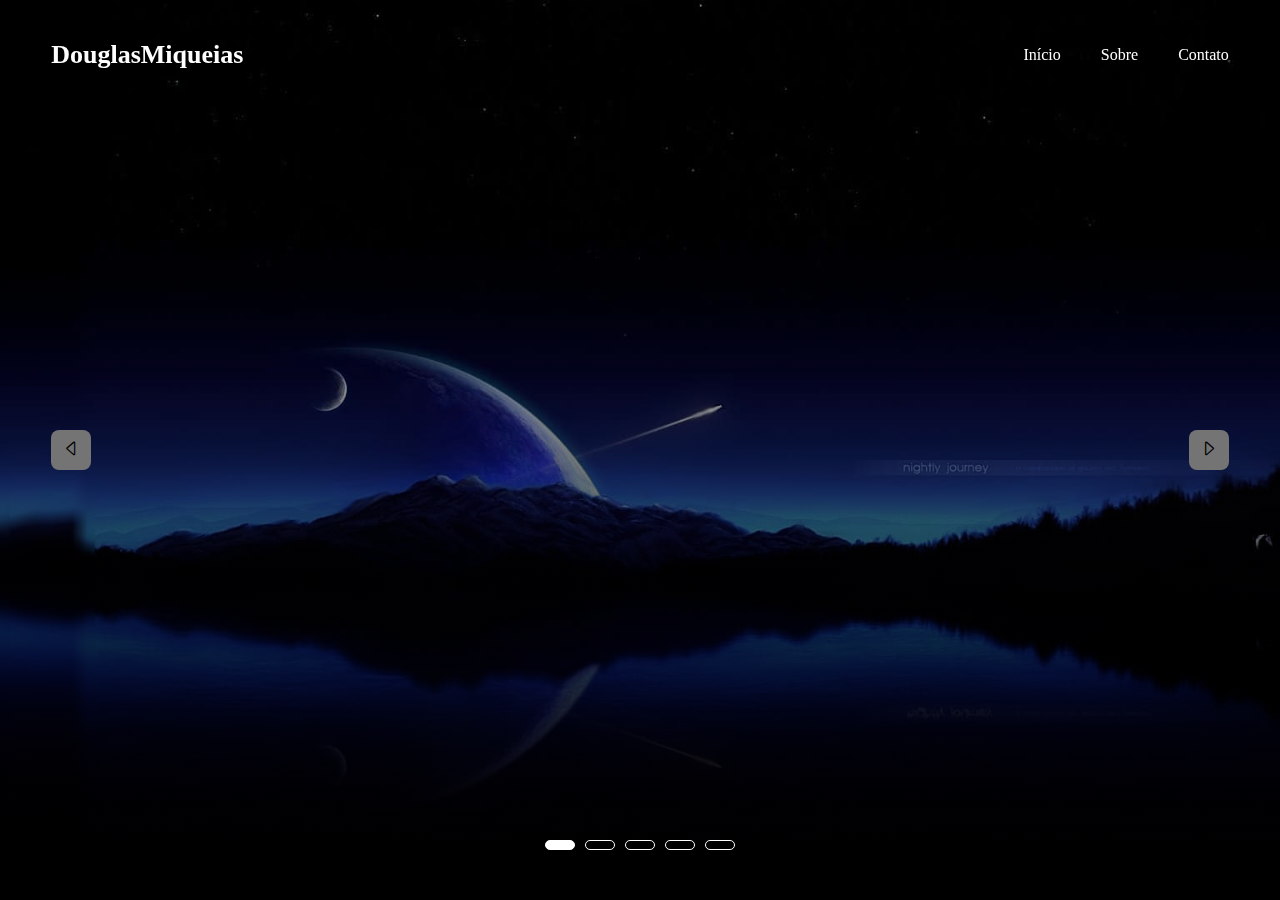
<file: projeto-slider/index.html>
<!DOCTYPE html>
<html lang="en">
<head>
  <meta charset="UTF-8" />
  <meta name="viewport" content="width=device-width, initial-scale=1.0" />
  <link rel="stylesheet" href="https://cdn.jsdelivr.net/npm/bootstrap-icons@1.13.1/font/bootstrap-icons.min.css" />
  <link rel="stylesheet" href="style.css" />
  <title>Document</title>
</head>
<body>

  <header>
    <div class="interface">
      <div class="logotipo">
        DouglasMiqueias
      </div><!--logotipo-->
      <nav class="menu">
        <ul>
          <li><a href="">Início</a></li>
          <li><a href="">Sobre</a></li>
          <li><a href="">Contato</a></li>
        </ul>
      </nav>
    </div><!--interface-->
  </header>

  <section class="slider">
    <div class="interface">

      <div class="slider-container">

        <div class="slider-img ativo">
          <img src="imgs/img-slider.jpg" alt="" />
          <div class="texto-slider">
            <h2>Slider 1</h2>
            <p>Lorem ipsum dolor sit amet consectetur adipisicing elit...</p>
          </div>
        </div>

        <div class="slider-img">
          <img src="imgs/img-slider2.jpg" alt="" />
          <div class="texto-slider">
            <h2>Slider 2</h2>
            <p>Lorem ipsum dolor sit amet consectetur adipisicing elit...</p>
          </div>
        </div>

        <div class="slider-img">
          <img src="imgs/img-slider3.jpg" alt="" />
          <div class="texto-slider">
            <h2>Slider 3</h2>
            <p>Lorem ipsum dolor sit amet consectetur adipisicing elit...</p>
          </div>
        </div>

        <div class="slider-img">
          <img src="imgs/img-slider4.jpg" alt="" />
          <div class="texto-slider">
            <h2>Slider 4</h2>
            <p>Lorem ipsum dolor sit amet consectetur adipisicing elit...</p>
          </div>
        </div>

        <div class="slider-img">
          <img src="imgs/img-slider5.jpg" alt="" />
          <div class="texto-slider">
            <h2>Slider 5</h2>
            <p>Lorem ipsum dolor sit amet consectetur adipisicing elit...</p>
          </div>
        </div>

      </div><!--slider-container-->

      <!-- Setas -->
      <div class="setas">
        <button id="anterior"><i class="bi bi-caret-left"></i></button>
        <button id="proxima"><i class="bi bi-caret-right"></i></button>
      </div>

      <!-- Botões de navegação -->
      <div class="btn-nav-box">
        <div class="btn-nav ativo"></div>
        <div class="btn-nav"></div>
        <div class="btn-nav"></div>
        <div class="btn-nav"></div>
        <div class="btn-nav"></div>
      </div>

    </div><!--interface-->
  </section><!--slider-->

  <script src="main.js"></script>
</body>
</html>
</file>
<file: projeto-slider/style.css>
*{
    margin: 0;
    padding: 0;
    box-sizing: border-box;
  }
  
  body{
    background-color: #fff;
  }
  
  .interface{
    max-width: 1280px;
    margin: 0 auto;
    padding: 0 4%;
  }
  
  /* ESTILO CABEÇALHO */
  
  header{
    width: 100%;
    position: fixed;
    z-index: 99999;
    padding: 40px 0;
  }
  
  header .interface{
    display: flex;
    align-items: center;
    justify-content: space-between;
  }
  
  header .logotipo{
    color: #fff;
    font-size: 26px;
    font-weight: 600;
  }
  
  header nav.menu ul{
    display: flex;
    align-items: center;
    gap: 40px;
    list-style: none;
  }
  
  header nav.menu ul li a{
    color: #fff;
    text-decoration: none;
  }
  
  /* ESTILO SLIDER */
  .slider{
    height: 100vh;
    position: relative;
  }
  
  .slider .slider-container .slider-img{
    position: absolute;
    inset: 0;
    overflow: hidden;
    opacity: 0;
    transition: .5s;
  }
  
  .slider .slider-img img{
    width: 100%;
    height: 100%;
    object-fit: cover;
  }
  
  .slider .slider-img::after{
    content: "";
    width: 100%;
    height: 100%;
    background-image: linear-gradient(to top, #000,transparent);
    position: absolute;
    top: 0;
    left: 0;
  }
  
  .slider .slider-img .texto-slider{
    position: absolute;
    left: 10%;
    top: 35%;
    color: #fff;
    z-index: 1;
  
    width: 80%;
    max-width: 600px;
  }
  
  .slider .slider-img .texto-slider h2{
    font-size: 5rem;
  }
  @keyframes animaTexto{
    100%{
      transform: translateY(0);
      opacity: 1;
    }
  }
  .slider .slider-img.ativo h2,
   .slider .slider-img.ativo p {
      transform: translateY(60px);
      opacity: 0;
      animation: animaTexto .5s ease-in-out .7s forwards;
  }
  .slider .slider-img.ativo h2{
    animation-delay: 1s;
  }
  
  .slider-container .slider-img.ativo{
    opacity: 1;
    z-index: 11111;
  }
  
  /* ESTILO SETAS */
  
  .setas{
    width: 100%;
    height: 100%;
    padding: 0 4%;
  
    position: absolute;
    top: 0;
    left: 0;
  
    display: flex;
    align-items: center;
    justify-content: space-between;
  
    z-index: 22222;
  }
  
  .setas button{
    width: 40px;
    height: 40px;
    background-color: #747474;
    border: 0;
    border-radius: 8px;
    cursor: pointer;
    font-size: 1.2rem;
    transition: .2s;
  }
  
  .setas button:hover{
    background-color:#fff;
  }
  
  /* ESTILO BOTOES NAV */
  .btn-nav-box{
    width: 100%;
    position: absolute;
    left: 0;
    bottom: 50px;
    z-index: 77777;
  
    display: flex;
    align-items: center;
    justify-content: center;
    gap: 10px;
  }
  .btn-nav-box .btn-nav{
    width: 30px;
    height: 10px;
    border: 1px solid #fff;
    border-radius: 8px;
    cursor: pointer;
    transition: .2s;
  
  }
  
  .btn-nav-box .btn-nav:hover{
    background-color: #fff;
  }
  
  .btn-nav-box .btn-nav.ativo{
    background-color: #fff;
  }
</file>
